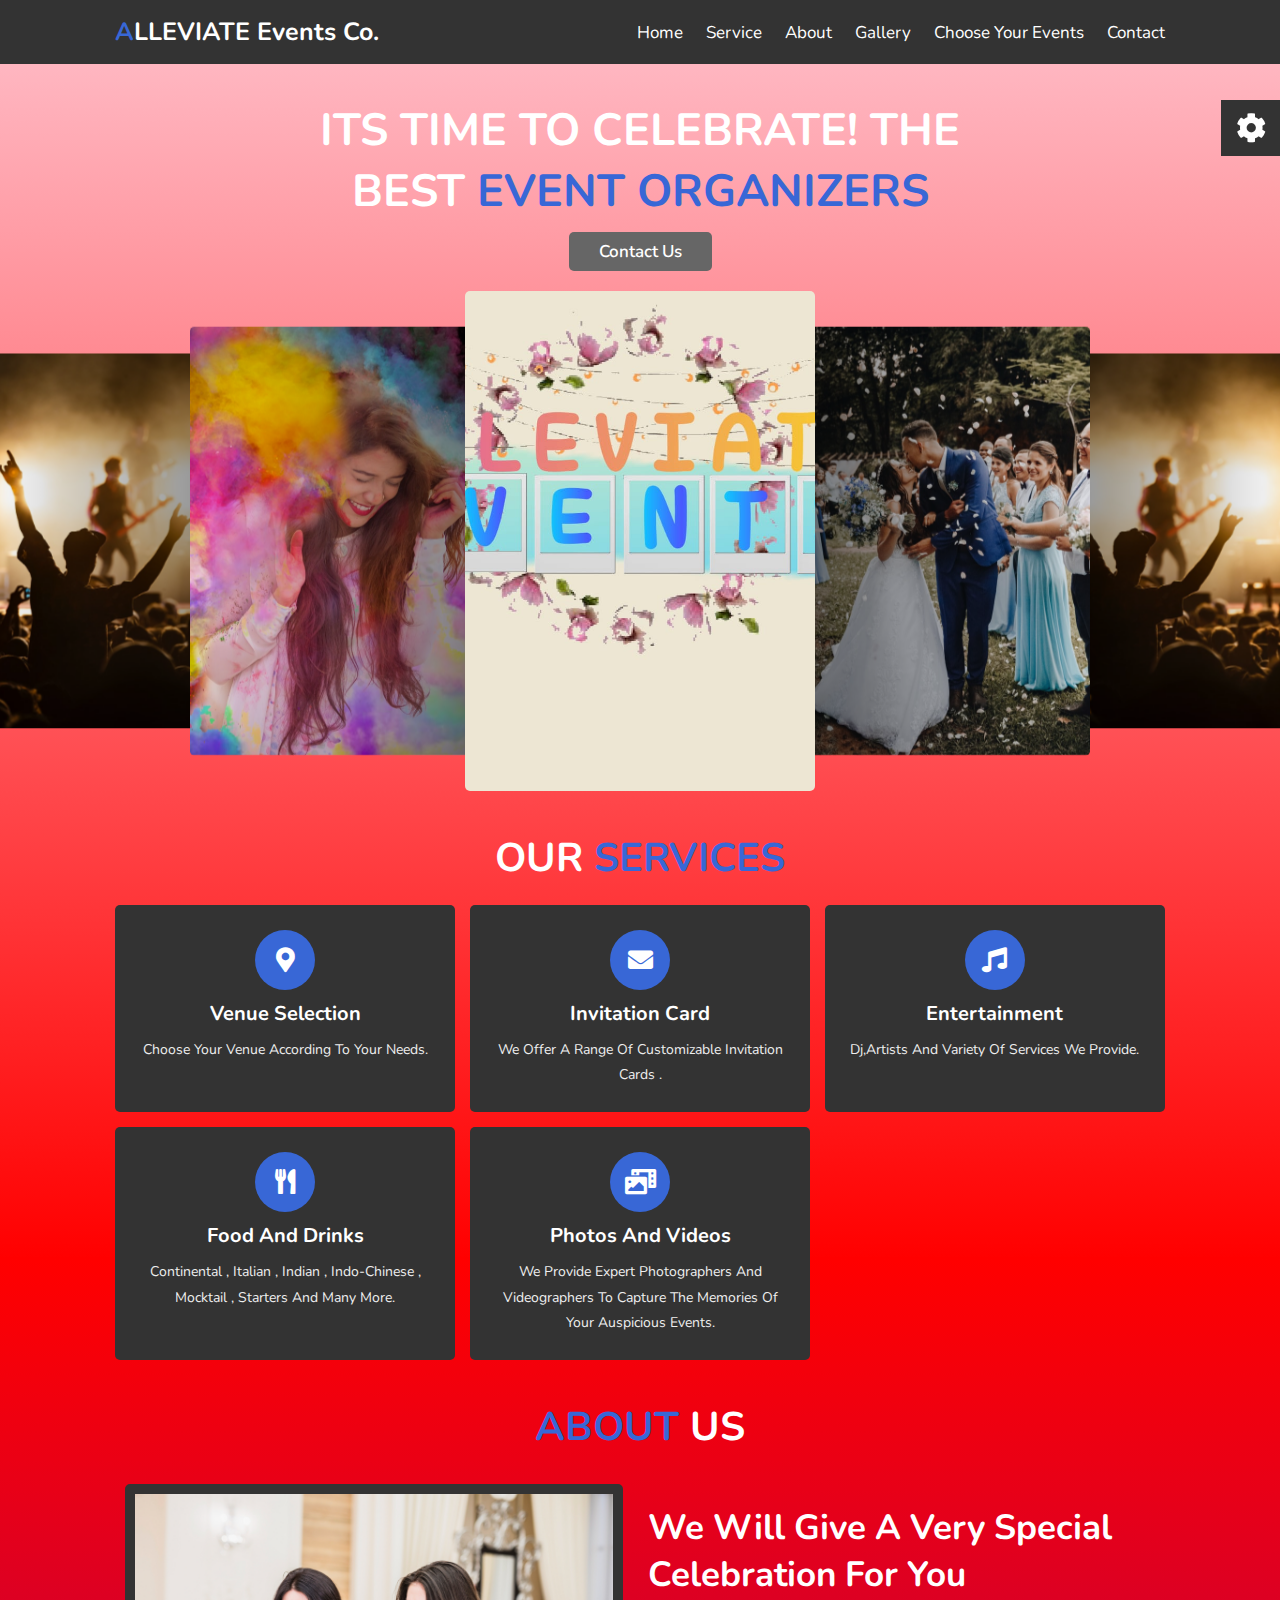
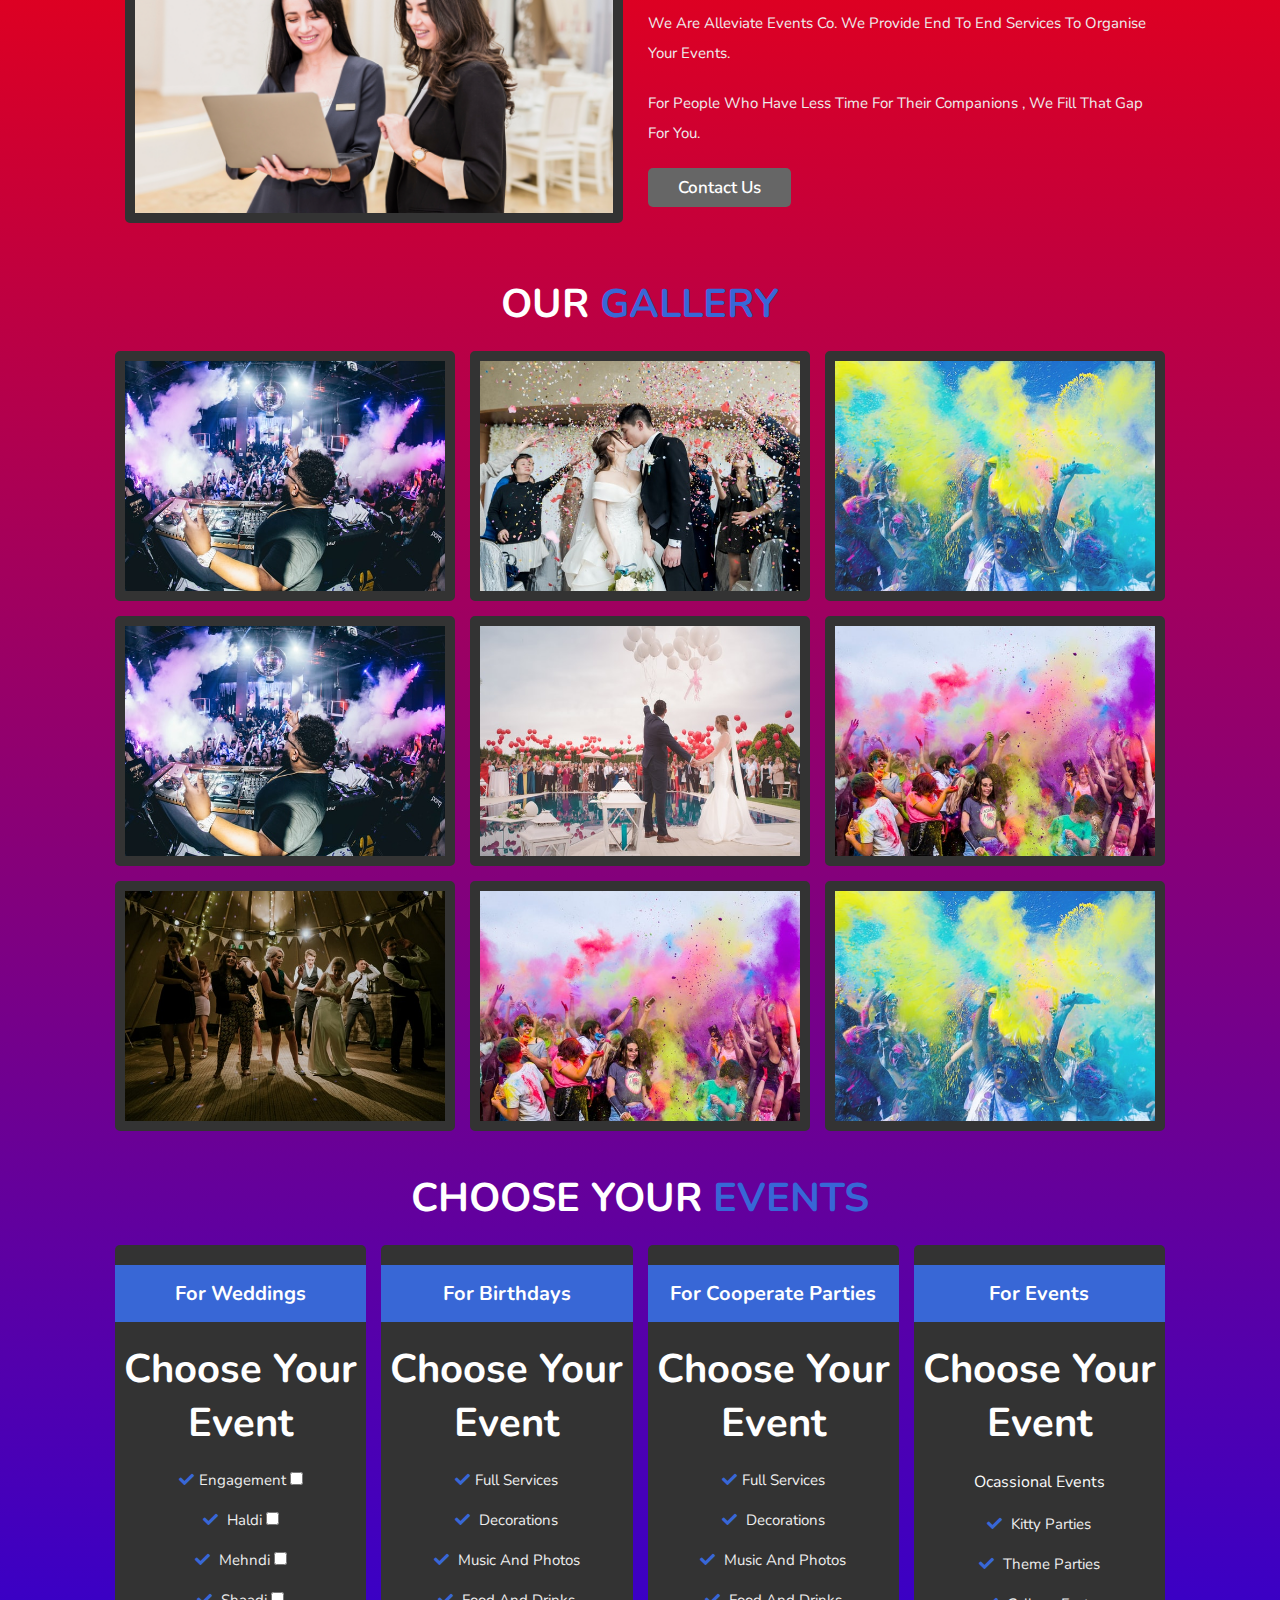
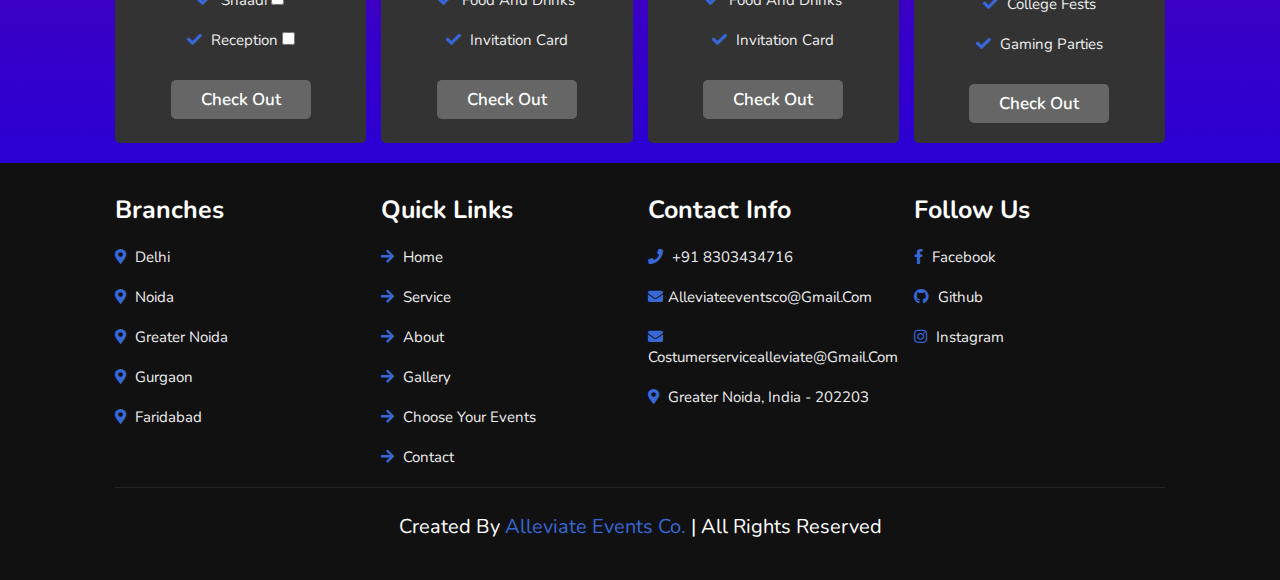
<file: Alleviate Events.co/index.html>
<!DOCTYPE html>
<html lang="en">
<head>
    <meta charset="UTF-8">
    <meta http-equiv="X-UA-Compatible" content="IE=edge">
    <meta name="viewport" content="width=device-width, initial-scale=1.0">
    <title>Alleviate event co.</title>

    <link rel="stylesheet" href="https://unpkg.com/swiper/swiper-bundle.min.css" />

    <!-- font awesome cdn link  -->
    <link rel="stylesheet" href="https://cdnjs.cloudflare.com/ajax/libs/font-awesome/5.15.4/css/all.min.css">

    <!-- custom css file link  -->
    <link rel="stylesheet" href="css/style.css">

</head>
<body>
    
<!-- header section starts  -->

<header class="header">

    <a href="images/logo.jpg" class="logo"><span>A</span>LLEVIATE events co.</a>

    <nav class="navbar">
        <a href="#home">home</a>
        <a href="#service">service</a>
        <a href="#about">about</a>
        <a href="#gallery">gallery</a>
        <a href="#price">choose your events</a>
        <a href="contact.html">contact</a>
    </nav>

    <div id="menu-bars" class="fas fa-bars"></div>

</header>

<!-- header section ends -->

<!-- home section starts  -->

<section class="home" id="home">

    <div class="content">
        <h3>its time to celebrate! the best <span> event organizers </span></h3>
        <a href="contact.html" class="btn">contact us</a>
    </div>

    <div class="swiper-container home-slider">
        <div class="swiper-wrapper">
            <div class="swiper-slide"><img src="images/slide-1.jpg" alt=""></div>
            <div class="swiper-slide"><img src="images/slide-2.jpg" alt=""></div>
            <div class="swiper-slide"><img src="images/slide-3.jpg" alt=""></div>
            <div class="swiper-slide"><img src="images/slide-4.jpg" alt=""></div>
            <div class="swiper-slide"><img src="images/slide-5.jpg" alt=""></div>
            <div class="swiper-slide"><img src="images/slide-6.jpg" alt=""></div>
        </div>
    </div>

</section>

<!-- home section ends -->

<!-- service section starts  -->

<section class="service" id="service">

    <h1 class="heading"> our <span>services</span> </h1>

    <div class="box-container">

        <div class="box">
            <i class="fas fa-map-marker-alt"></i>
            <h3>venue selection</h3>
            <p>choose your venue according to your needs.</p>
        </div>

        <div class="box">
            <i class="fas fa-envelope"></i>
            <h3>invitation card</h3>
            <p>we offer a range of customizable invitation cards .</p>
        </div>

        <div class="box">
            <i class="fas fa-music"></i>
            <h3>entertainment</h3>
            <p>dj,artists and variety of services we provide.</p>
        </div>

        <div class="box">
            <i class="fas fa-utensils"></i>
            <h3>food and drinks</h3>
            <p>continental , italian , indian , indo-chinese , mocktail , starters and many more.</p>
        </div>

        <div class="box">
            <i class="fas fa-photo-video"></i>
            <h3>photos and videos</h3>
            <p>we provide expert photographers and videographers to capture the memories of your auspicious events.</p>
        </div>


    </div>

</section>

<!-- service section ends -->

<!-- about section starts  -->

<section class="about" id="about">

<h1 class="heading"><span>about</span> us </h1>

<div class="row">

    <div class="image">
        <img src="images/about-img.jpg" alt="">
    </div>

    <div class="content">
        <h3>we will give a very special celebration for you</h3>
        <p>we are alleviate events co. we provide end to end services to organise your events.</p>
        <p>for people who have less time for their companions , we fill that gap for you.</p>
        <a href="contact.html" class="btn">contact us</a>
    </div>

</div>

</section>

<!-- about section ends -->

<!-- gallery section starts  -->

<section class="gallery" id="gallery">

    <h1 class="heading">our <span>gallery</span></h1>

    <div class="box-container">

        <div class="box">
            <img src="images/g-1.jpg" alt="">
            <h3 class="title">photos and events</h3>
            <div class="icons">
                <a href="#" class="fas fa-heart"></a>
                <a href="#" class="fas fa-share"></a>
                <a href="images\g-1.jpg" class="fas fa-eye"></a>
            </div>
        </div>

        <div class="box">
            <img src="images/g-2.jpg" alt="">
            <h3 class="title">photos and events</h3>
            <div class="icons">
                <a href="#" class="fas fa-heart"></a>
                <a href="#" class="fas fa-share"></a>
                <a href="images/g-2.jpg" class="fas fa-eye"></a>
            </div>
        </div>

        <div class="box">
            <img src="images/g-3.jpg" alt="">
            <h3 class="title">photos and events</h3>
            <div class="icons">
                <a href="#" class="fas fa-heart"></a>
                <a href="#" class="fas fa-share"></a>
                <a href="images/g-3.jpg" class="fas fa-eye"></a>
            </div>
        </div>

        <div class="box">
            <img src="images/g-4.jpg" alt="">
            <h3 class="title">photos and events</h3>
            <div class="icons">
                <a href="#" class="fas fa-heart"></a>
                <a href="#" class="fas fa-share"></a>
                <a href="images/g-4.jpg" class="fas fa-eye"></a>
            </div>
        </div>

        <div class="box">
            <img src="images/g-5.jpg" alt="">
            <h3 class="title">photos and events</h3>
            <div class="icons">
                <a href="#" class="fas fa-heart"></a>
                <a href="#" class="fas fa-share"></a>
                <a href="images/g-5.jpg" class="fas fa-eye"></a>
            </div>
        </div>

        <div class="box">
            <img src="images/g-6.jpg" alt="">
            <h3 class="title">photos and events</h3>
            <div class="icons">
                <a href="#" class="fas fa-heart"></a>
                <a href="#" class="fas fa-share"></a>
                <a href="images/g-6.jpg" class="fas fa-eye"></a>
            </div>
        </div>

        <div class="box">
            <img src="images/g-7.jpg" alt="">
            <h3 class="title">photos and events</h3>
            <div class="icons">
                <a href="#" class="fas fa-heart"></a>
                <a href="#" class="fas fa-share"></a>
                <a href="images\g-7.jpg" class="fas fa-eye"></a>
            </div>
        </div>

        <div class="box">
            <img src="images/g-8.jpg" alt="">
            <h3 class="title">photos and events</h3>
            <div class="icons">
                <a href="#" class="fas fa-heart"></a>
                <a href="#" class="fas fa-share"></a>
                <a href="images\g-8.jpg" class="fas fa-eye"></a>
            </div>
        </div>

        <div class="box">
            <img src="images/g-9.jpg" alt="">
            <h3 class="title">photos and events</h3>
            <div class="icons">
                <a href="#" class="fas fa-heart"></a>
                <a href="#" class="fas fa-share"></a>
                <a href="images\g-9.jpg" class="fas fa-eye"></a>
            </div>
        </div>

    </div>

</section>

<!-- gallery section ends -->

<!-- price section starts  -->

<section class="price" id="price">

    <h1 class="heading"> choose your <span>events</span> </h1>

    <div class="box-container">

        <div class="box">
            <h3 class="title">for weddings</h3>
            <h3 class="amount">choose your event</h3>
            <ul>
                <li><i class="fas fa-check"></i>engagement <input type="checkbox"> </li>
                <li><i class="fas fa-check"></i> haldi <input type="checkbox"> </li>
                <li><i class="fas fa-check"></i> mehndi <input type="checkbox"> </li>
                <li><i class="fas fa-check"></i> shaadi <input type="checkbox"> </li>
                <li><i class="fas fa-check"></i> reception <input type="checkbox"> </li>
            </ul>
            <a href="contact.html" class="btn">check out</a>
        </div>

        <div class="box">
            <h3 class="title">for birthdays</h3>
            <h3 class="amount">choose your event</h3>
            <ul>
                <li><i class="fas fa-check"></i>full services</li>
                <li> <i class="fas fa-check"></i> decorations </li>
                <li> <i class="fas fa-check"></i> music and photos </li>
                <li> <i class="fas fa-check"></i> food and drinks </li>
                <li> <i class="fas fa-check"></i> invitation card </li>
            </ul>
            <a href="contact.html" class="btn">check out</a>
        </div>

        <div class="box">
            <h3 class="title">for cooperate parties</h3>
            <h3 class="amount">choose your event</h3>
            <ul>
                <li><i class="fas fa-check"></i>full services</li>
                <li> <i class="fas fa-check"></i> decorations </li>
                <li> <i class="fas fa-check"></i> music and photos </li>
                <li> <i class="fas fa-check"></i> food and drinks </li>
                <li> <i class="fas fa-check"></i> invitation card </li>
            </ul>
            <a href="contact.html" class="btn">check out</a>
        </div>

        <div class="box">
            <h3 class="title">for events</h3>
            <h3 class="amount">choose your event</h3>
            <ul>
                <li><div class="dropdown">
                    <button class="dropbtn">ocassional events</button>
                    <div class="dropdown-content">
                    <a href="#">Diwali<input type="checkbox"></a>
                    <a href="#">Holi<input type="checkbox"></a>
                    <a href="#">Mahashivratri<input type="checkbox"></a>
                    <a href="#">janmmasthmi<input type="checkbox"></a>
                    <a href="#">Eid<input type="checkbox"></a>
                    <a href="#">Christmas<input type="checkbox"></a>
                    <a href="#">New Year<input type="checkbox"></a>
                    </div>
                </div></li>
                <style>
                    /* Style The Dropdown Button */
                    .dropbtn {
                      
                      background-color: #333;
                      color: #f9f9f9;
                      padding: 1px;
                      font-size: 16px;
                      border: none;
                      cursor: pointer;
                    }
                    
                    /* The container <div> - needed to position the dropdown content */
                    .dropdown {
                      position: relative;
                      display: inline-block;
                    }
                    
                    /* Dropdown Content (Hidden by Default) */
                    .dropdown-content {
                      display: none;
                      position: absolute;
                      background-color: #f9f9f9;
                      min-width: 160px;
                      box-shadow: 0px 8px 16px 0px rgba(0,0,0,0.2);
                      z-index: 1;
                    }
                    
                    /* Links inside the dropdown */
                    .dropdown-content a {
                      color: black;
                      padding: 12px 16px;
                      text-decoration: none;
                      display: block;
                    }
                    
                    /* Change color of dropdown links on hover */
                    .dropdown-content a:hover {background-color: #f1f1f1}
                    
                    /* Show the dropdown menu on hover */
                    .dropdown:hover .dropdown-content {
                      display: block;
                    }
                    
                    /* Change the background color of the dropdown button when the dropdown content is shown */
                    .dropdown:hover .dropbtn {
                      background-color: #3e8e41;
                    }
                    </style>
                <li> <i class="fas fa-check"></i> kitty parties </li>
                <li> <i class="fas fa-check"></i> theme parties  </li>
                <li> <i class="fas fa-check"></i> college fests </li>
                <li> <i class="fas fa-check"></i> gaming parties </li>
            </ul>
            <a href="contact.html" class="btn">check out</a>
        </div>

    </div>


</section>

<!-- price section ends -->



<!-- footer section starts  -->

<section class="footer">

    <div class="box-container">

        <div class="box">
            <h3>branches</h3>
            <a href="#"> <i class="fas fa-map-marker-alt"></i> Delhi </a>
            <a href="#"> <i class="fas fa-map-marker-alt"></i> Noida </a>
            <a href="#"> <i class="fas fa-map-marker-alt"></i> Greater Noida </a>
            <a href="#"> <i class="fas fa-map-marker-alt"></i> gurgaon</a>
            <a href="#"> <i class="fas fa-map-marker-alt"></i> faridabad </a>
        </div>

        <div class="box">
            <h3>quick links</h3>
            <a href="#home"> <i class="fas fa-arrow-right"></i> home </a>
            <a href="#service"> <i class="fas fa-arrow-right"></i> service </a>
            <a href="#about"> <i class="fas fa-arrow-right"></i> about </a>
            <a href="#gallery"> <i class="fas fa-arrow-right"></i> gallery </a>
            <a href="#price"> <i class="fas fa-arrow-right"></i> choose your events </a>
            <a href="contact.html"> <i class="fas fa-arrow-right"></i> contact </a>
        </div>

        <div class="box">
            <h3>contact info</h3>
            <a href="#"> <i class="fas fa-phone"></i> +91 8303434716 </a>
            <a href="https://mail.google.com/mail/u/0/#inbox?compose=VpCqJbQNFxbmcZhMFMwkLqXpNXpFZtvMCGlGMfvPrGpzDFfQsPvZJnGJkFwphwGnSdggwtQ"> <i class="fas fa-envelope"></i>alleviateeventsco@gmail.com </a>
            <a href="https://mail.google.com/mail/u/0/#inbox?compose=VpCqJbQNFxbmcZhMFMwkLqXpNXpFZtvMCGlGMfvPrGpzDFfQsPvZJnGJkFwphwGnSdggwtQ"> <i class="fas fa-envelope"></i>costumerservicealleviate@gmail.com</a>
            <a href="#"> <i class="fas fa-map-marker-alt"></i> Greater noida, india - 202203 </a>
        </div>

        <div class="box">
            <h3>follow us</h3>
            <a href="#"> <i class="fab fa-facebook-f"></i> facebook </a>
            <a href="https://github.com/himanchal08"> <i class="fab fa-github"></i> github </a>
            <a href="https://www.instagram.com/khattrihimanchal/"> <i class="fab fa-instagram"></i> instagram </a>
            
        </div>

    </div>

    <div class="credit"> created by <span>Alleviate events co.</span> | all rights reserved </div>

</section>

<!-- footer section ends -->

<!-- theme toggler  -->

<div class="theme-toggler">

    <div class="toggle-btn">
        <i class="fas fa-cog"></i>
    </div>

    <h3>choose color</h3>

    <div class="buttons">
        <div class="theme-btn" style="background: #3867d6;"></div>
        <div class="theme-btn" style="background: #f7b731;"></div>
        <div class="theme-btn" style="background: #ff0033;"></div>
        <div class="theme-btn" style="background: #20bf6b;"></div>
        <div class="theme-btn" style="background: #fa8231;"></div>
        <div class="theme-btn" style="background: #FC427B;"></div>
    </div>

</div>





















<script src="https://unpkg.com/swiper/swiper-bundle.min.js"></script>

<!-- custom js file link  -->
<script src="js/script.js"></script>

</body>
</html>
</file>
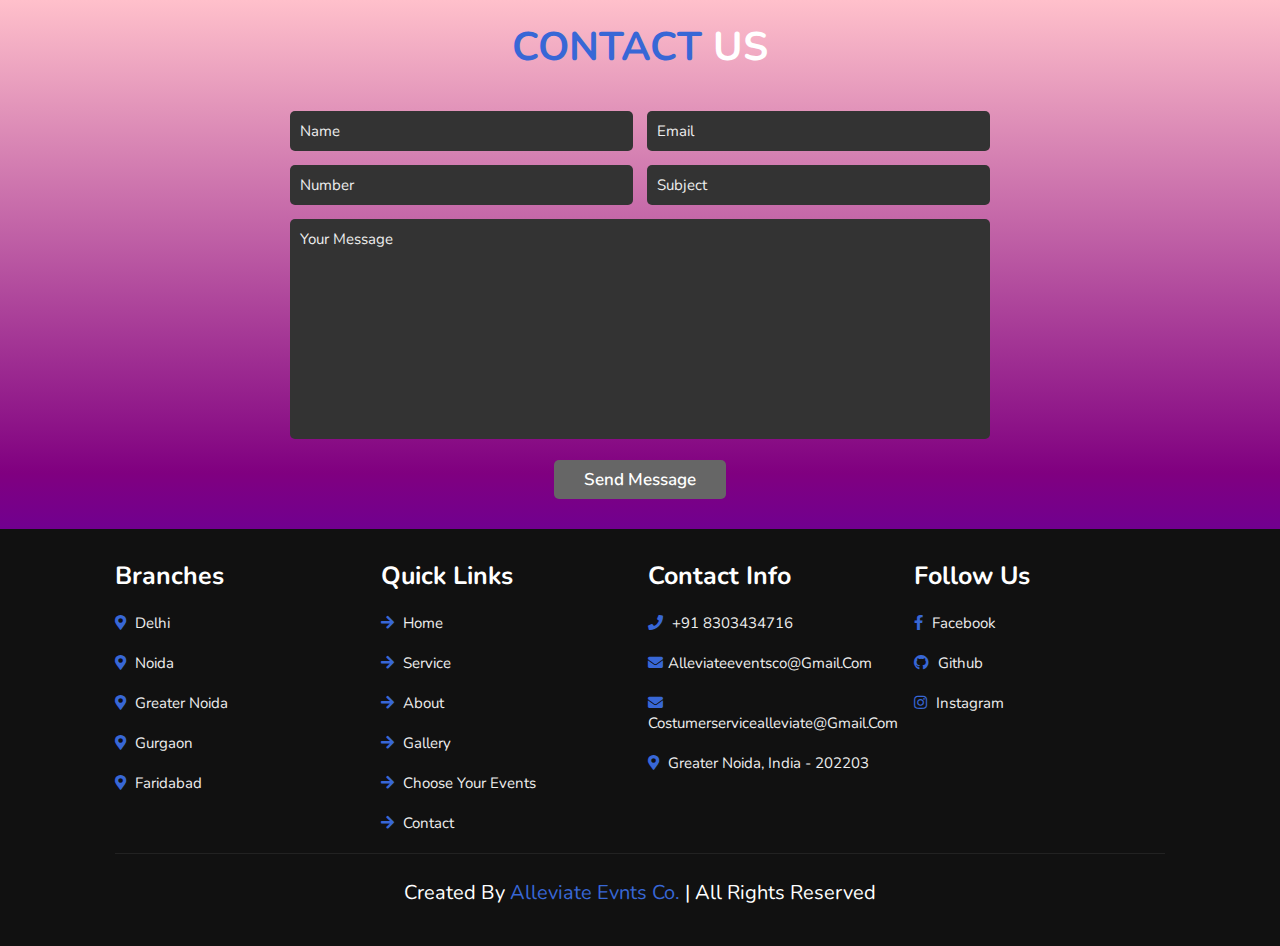
<file: Alleviate Events.co/contact.html>
<!DOCTYPE html>
<html lang="en">
<head>
    <meta charset="UTF-8">
    <meta http-equiv="X-UA-Compatible" content="IE=edge">
    <meta name="viewport" content="width=device-width, initial-scale=1.0">
    <title>Alleviate event co.</title>

    <link rel="stylesheet" href="https://unpkg.com/swiper/swiper-bundle.min.css" />

    <!-- font awesome cdn link  -->
    <link rel="stylesheet" href="https://cdnjs.cloudflare.com/ajax/libs/font-awesome/5.15.4/css/all.min.css">

    <!-- custom css file link  -->
    <link rel="stylesheet" href="css/style1.css">

</head>
<body>

<!-- contact section starts  -->

<section class="contact" id="contact">

    <h1 class="heading"> <span>contact</span> us </h1>

    <form action="thank.html">
        <div class="inputBox">
            <input type="text" placeholder="name">
            <input type="email" placeholder="email">
        </div>
        <div class="inputBox">
            <input type="number" placeholder="number">
            <input type="text" placeholder="subject">
        </div>
        <textarea name="" placeholder="your message" id="" cols="30" rows="10"></textarea>
        <input type="submit" value="send message" class="btn" >
    </form>

</section>

<!-- contact section ends -->
<!-- footer section starts  -->

<section class="footer">

    <div class="box-container">

        <div class="box">
            <h3>branches</h3>
            <a href="#"> <i class="fas fa-map-marker-alt"></i> Delhi </a>
            <a href="#"> <i class="fas fa-map-marker-alt"></i> Noida </a>
            <a href="#"> <i class="fas fa-map-marker-alt"></i> Greater Noida </a>
            <a href="#"> <i class="fas fa-map-marker-alt"></i> gurgaon</a>
            <a href="#"> <i class="fas fa-map-marker-alt"></i> faridabad </a>
        </div>

        <div class="box">
            <h3>quick links</h3>
            <a href="#home"> <i class="fas fa-arrow-right"></i> home </a>
            <a href="#service"> <i class="fas fa-arrow-right"></i> service </a>
            <a href="#about"> <i class="fas fa-arrow-right"></i> about </a>
            <a href="#gallery"> <i class="fas fa-arrow-right"></i> gallery </a>
            <a href="#price"> <i class="fas fa-arrow-right"></i> choose your events </a>
            <a href="contact.html"> <i class="fas fa-arrow-right"></i> contact </a>
        </div>

        <div class="box">
            <h3>contact info</h3>
            <a href="#"> <i class="fas fa-phone"></i> +91 8303434716 </a>
            <a href="https://mail.google.com/mail/u/0/#inbox?compose=VpCqJbQNFxbmcZhMFMwkLqXpNXpFZtvMCGlGMfvPrGpzDFfQsPvZJnGJkFwphwGnSdggwtQ"> <i class="fas fa-envelope"></i>alleviateeventsco@gmail.com </a>
            <a href="https://mail.google.com/mail/u/0/#inbox?compose=VpCqJbQNFxbmcZhMFMwkLqXpNXpFZtvMCGlGMfvPrGpzDFfQsPvZJnGJkFwphwGnSdggwtQ"> <i class="fas fa-envelope"></i>costumerservicealleviate@gmail.com</a>
            <a href="#"> <i class="fas fa-map-marker-alt"></i> Greater noida, india - 202203 </a>
        </div>

        <div class="box">
            <h3>follow us</h3>
            <a href="#"> <i class="fab fa-facebook-f"></i> facebook </a>
            <a href="https://github.com/himanchal08"> <i class="fab fa-github"></i> github </a>
            <a href="https://www.instagram.com/khattrihimanchal/"> <i class="fab fa-instagram"></i> instagram </a>
            
        </div>

    </div>

    <div class="credit"> created by <span>Alleviate evnts co.</span> | all rights reserved </div>

</section>
</body>
</html>
</file>
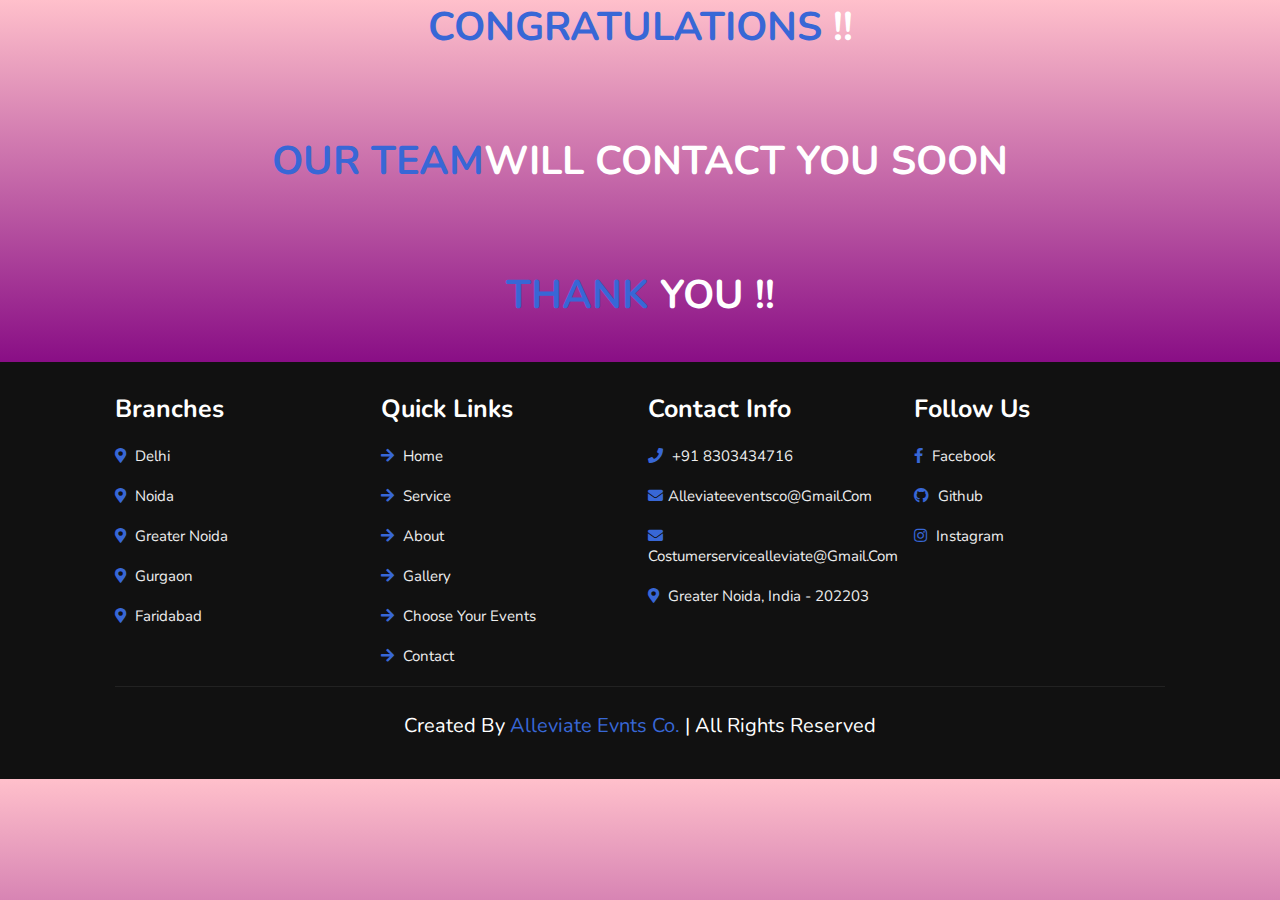
<file: Alleviate Events.co/thank.html>
<!DOCTYPE html>
<html lang="en">
<head>
    <meta charset="UTF-8">
    <meta http-equiv="X-UA-Compatible" content="IE=edge">
    <meta name="viewport" content="width=device-width, initial-scale=1.0">
    <title>Alleviate event co.</title>

    <link rel="stylesheet" href="https://unpkg.com/swiper/swiper-bundle.min.css" />

    <!-- font awesome cdn link  -->
    <link rel="stylesheet" href="https://cdnjs.cloudflare.com/ajax/libs/font-awesome/5.15.4/css/all.min.css">

    <!-- custom css file link  -->
    <link rel="stylesheet" href="css/style1.css">

</head>
<body>
    <h1 class="heading"> <span>congratulations</span>  !! </h1>
    <h1 class="heading"> <span></span>  </h1>
    <h1 class="heading"> <span></span>  </h1>
    <h1 class="heading"> <span></span>  </h1>
    <h1 class="heading"> <span>our team</span>will contact you soon</h1>
    <h1 class="heading"> <span></span>  </h1>
    <h1 class="heading"> <span></span>  </h1>
    <h1 class="heading"> <span></span>  </h1>
    <h1 class="heading"> <span>thank</span> you !! </h1>
    <h1 class="heading"> <span></span>  </h1>


    

    
<section class="footer">

    <div class="box-container">

        <div class="box">
            <h3>branches</h3>
            <a href="#"> <i class="fas fa-map-marker-alt"></i> Delhi </a>
            <a href="#"> <i class="fas fa-map-marker-alt"></i> Noida </a>
            <a href="#"> <i class="fas fa-map-marker-alt"></i> Greater Noida </a>
            <a href="#"> <i class="fas fa-map-marker-alt"></i> gurgaon</a>
            <a href="#"> <i class="fas fa-map-marker-alt"></i> faridabad </a>
        </div>

        <div class="box">
            <h3>quick links</h3>
            <a href="#home"> <i class="fas fa-arrow-right"></i> home </a>
            <a href="#service"> <i class="fas fa-arrow-right"></i> service </a>
            <a href="#about"> <i class="fas fa-arrow-right"></i> about </a>
            <a href="#gallery"> <i class="fas fa-arrow-right"></i> gallery </a>
            <a href="#price"> <i class="fas fa-arrow-right"></i> choose your events </a>
            <a href="contact.html"> <i class="fas fa-arrow-right"></i> contact </a>
        </div>

        <div class="box">
            <h3>contact info</h3>
            <a href="#"> <i class="fas fa-phone"></i> +91 8303434716 </a>
            <a href="https://mail.google.com/mail/u/0/#inbox?compose=VpCqJbQNFxbmcZhMFMwkLqXpNXpFZtvMCGlGMfvPrGpzDFfQsPvZJnGJkFwphwGnSdggwtQ"> <i class="fas fa-envelope"></i>alleviateeventsco@gmail.com </a>
            <a href="https://mail.google.com/mail/u/0/#inbox?compose=VpCqJbQNFxbmcZhMFMwkLqXpNXpFZtvMCGlGMfvPrGpzDFfQsPvZJnGJkFwphwGnSdggwtQ"> <i class="fas fa-envelope"></i>costumerservicealleviate@gmail.com</a>
            <a href="#"> <i class="fas fa-map-marker-alt"></i> Greater noida, india - 202203 </a>
        </div>

        <div class="box">
            <h3>follow us</h3>
            <a href="#"> <i class="fab fa-facebook-f"></i> facebook </a>
            <a href="https://github.com/himanchal08"> <i class="fab fa-github"></i> github </a>
            <a href="https://www.instagram.com/khattrihimanchal/"> <i class="fab fa-instagram"></i> instagram </a>
            
        </div>

    </div>

    <div class="credit"> created by <span>Alleviate evnts co.</span> | all rights reserved </div>

</section>


</body>
</html>
</file>
<file: Alleviate Events.co/css/style.css>
@import url('https://fonts.googleapis.com/css2?family=Nunito:wght@200;600;700&display=swap');

:root{
    --main-color:#3867d6;
}

*{
    font-family: 'Nunito', sans-serif;
    margin:0; padding:0;
    box-sizing: border-box;
    outline: none; border:none;
    text-decoration: none;
    text-transform: capitalize;
    transition: .2s linear;
}

html{
    font-size: 62.5%;
    overflow-x: hidden;
    scroll-padding-top: 7rem;
    scroll-behavior: smooth;
}

html::-webkit-scrollbar{
    width:1rem;
}

html::-webkit-scrollbar-track{
    background:linear-gradient(white);
}

html::-webkit-scrollbar-thumb{
    background: var(--main-color);
    border-radius: 5rem;
}

body{
    background:linear-gradient(pink,red ,purple ,blue );;
}

section{
    padding:2rem 9%;
}

.heading{
    text-align: center;
    padding-bottom: 2rem;
    color:#fff;
    text-transform: uppercase;
    font-size: 4rem;
}

.heading span{
    color:var(--main-color);
    text-transform: uppercase;
}

.btn{
    margin-top: 1rem;
    display: inline-block;
    padding:.8rem 3rem;
    font-size: 1.7rem;
    border-radius: .5rem;
    background: #666;
    color:#fff;
    cursor: pointer;
    font-weight: 600;
}

.btn:hover{
    background:var(--main-color);
}


.header{
    position: fixed;
    top:0; left: 0; right: 0;
    z-index: 10000;
    background: #333;
    display: flex;
    align-items: center;
    justify-content: space-between;
    padding:1.5rem 9%;
}

.header .logo{
    font-weight: bolder;
    color:#fff;
    font-size: 2.5rem;
}

.header .logo span{
    color:var(--main-color);
}

.header .navbar a{
    font-size: 1.7rem;
    color:#fff;
    margin-left: 2rem;
}

.header .navbar a:hover{
    color:var(--main-color);
}

#menu-bars{
    font-size: 3rem;
    color:#fff;
    cursor: pointer;
    display: none;
}

.home .content{
    text-align: center;
    padding-top: 6rem;
    margin:2rem auto;
    max-width: 70rem;
}

.home .content h3{
    color:#fff;
    font-size: 4.5rem;
    text-transform: uppercase;
}

.home .content h3 span{
    color:var(--main-color);
    text-transform: uppercase;
}

.home .home-slider .swiper-slide{
    overflow: hidden;
    border-radius: .5rem;
    height: 50rem;
    width:35rem;
}

.home .home-slider .swiper-slide img{
    height:100%;
    width:100%;
    object-fit: cover;
}

.service .box-container{
    display: grid;
    grid-template-columns: repeat(auto-fit, minmax(27rem, 1fr));
    gap:1.5rem;
}

.service .box-container .box{
    border-radius: .5rem;
    background:#333;
    text-align: center;
    padding:2.5rem;
}

.service .box-container .box i{
    height: 6rem;
    width: 6rem;
    line-height: 6rem;
    border-radius: 50%;
    font-size: 2.5rem;
    background:var(--main-color);
    color:#fff;
}

.service .box-container .box h3{
    font-size: 2rem;
    color:#fff;
    padding:1rem 0;
}

.service .box-container .box p{
    font-size: 1.4rem;
    color:#eee;
    line-height: 1.8;
}

.about .row{
    display: flex;
    align-items: center;
    flex-wrap: wrap;
    gap:1.5rem;
}

.about .row .image{
    flex:1 1 45rem;
    padding:1rem;
}

.about .row .image img{ 
    width: 100%;
    border-radius: .5rem;
    border:1rem solid #333;
}

.about .row .content{
    flex:1 1 45rem;
}

.about .row .content h3{
    font-size: 3.5rem;
    color:#fff;
}

.about .row .content p{
    font-size: 1.5rem;
    color:#eee;
    padding:1rem 0;
    line-height: 2;
}

.gallery .box-container{
    display: grid;
    grid-template-columns: repeat(auto-fit, minmax(27rem, 1fr));
    gap:1.5rem;
}

.gallery .box-container .box{
    position: relative;
    border:1rem solid #333;
    border-radius: .5rem;
    height: 25rem;
    cursor: pointer;
    overflow: hidden;
}

.gallery .box-container .box img{
    height: 100%;
    width: 100%;
    object-fit: cover;
}

.gallery .box-container .box:hover img{
    transform: scale(1.1);
    filter: grayscale();
}

.gallery .box-container .box .title{
    position: absolute;
    top:-10rem; left:0; right: 0;
    background:#333;
    color:#fff;
    text-align: center;
    padding-bottom: 1rem;
    font-size: 2rem;
}

.gallery .box-container .box:hover .title{
    top:0;
}

.gallery .box-container .box .icons{
    position: absolute;
    bottom:-10rem; left:0; right: 0;
    background:#333;
    padding-top: 1rem;
    text-align: center;
}

.gallery .box-container .box:hover .icons{
    bottom: 0;
}

.gallery .box-container .box .icons a{
    font-size: 2rem;
    margin:.5rem 1rem;
    color:#fff;
}

.gallery .box-container .box .icons a:hover{
    color:var(--main-color);
}

.price .box-container{
    display: grid;
    grid-template-columns: repeat(auto-fit, minmax(25rem, 1fr));
    gap:1.5rem;
}

.price .box-container .box{
    padding:2rem 0;
    background:#333;
    border-radius: .5rem;
    text-align: center;
}

.price .box-container .box:hover{
    transform: scale(1.03);
}

.price .box-container .box:hover{
    box-shadow : 15px 15px 15px
    #1089fa ;
}
.price .box-container .box .title{
    background:var(--main-color);
    color:#fff;
    padding:1.5rem 0;
    font-size: 2rem;
}

.price .box-container .box .amount{
    color:#fff;
    padding-top: 2rem;
    font-size: 4rem;
}

.price .box-container .box ul{
    list-style-type: none;
    padding:1rem 0;
}

.price .box-container .box ul li{
    font-size: 1.5rem;
    color:#eee;
    padding:1rem 0;
}

.price .box-container .box ul li i{
    color:var(--main-color);
    padding-right: .5rem;
}

.contact form{
    max-width: 70rem;
    margin:1rem auto;
    text-align: center;
}

.contact form .inputBox{
    display: flex;
    justify-content: space-between;
    flex-wrap: wrap;
}

.contact form .inputBox input,
.contact form textarea{
    width: 100%;
    background:#333;
    border-radius: .5rem;
    padding:1rem;
    margin:.7rem 0;
    font-size: 1.5rem;
    color:#fff;
    text-transform: none;
}

.contact form .inputBox input::placeholder,
.contact form textarea::placeholder{
    color:#eee;
    text-transform: capitalize;
}

.contact form .inputBox input:focus,
.contact form textarea:focus{
    background:#444;
}

.contact form .inputBox input{
    width: 49%;
}

.contact form textarea{
    resize: none;
}

.footer{
    background:#111;
}

.footer .box-container{
    display: grid;
    grid-template-columns: repeat(auto-fit, minmax(25rem, 1fr));
    gap:1.5rem;
}

.footer .box-container .box h3{
    font-size: 2.5rem;
    padding:1rem 0;
    color:#fff;
}

.footer .box-container .box a{
    display: block;
    font-size: 1.5rem;
    padding:1rem 0;
    color:#eee;
}

.footer .box-container .box a i{
    padding-right: .5rem;
    color:var(--main-color);
}

.footer .box-container .box a:hover i{
    padding-right: 1.5rem;
    color:#fff;
}

.footer .credit{
    text-align: center;
    border-top: .1rem solid #222;
    color:#fff;
    padding:2rem;
    padding-top: 2.5rem;
    margin-top: 1rem;
    font-size: 2rem;
}

.footer .credit span{
    color:var(--main-color);
}

.theme-toggler{
    position: fixed;
    top:10rem; right:-20rem;
    background: #333;
    z-index: 1000;
    width: 20rem;
    text-align: center;
}

.theme-toggler.active{
    right:0;
}

.theme-toggler h3{
    color:#fff;
    padding:1rem 0;
    font-size: 2rem;
}

.theme-toggler .buttons{
    display: flex;
    justify-content:center;
    flex-wrap: wrap;
    gap:1rem;
    padding:1rem;
}

.theme-toggler .buttons .theme-btn{
    height: 5rem;
    width: 5rem;
    border-radius: 50%;
    cursor: pointer;
}

.theme-toggler .toggle-btn{
    position: absolute;
    top:0; left:-5.9rem;
    padding:1.3rem 1.5rem;
    background:#333;
    cursor: pointer;
}

.theme-toggler .toggle-btn i{
    color:#fff;
    font-size: 3rem;
    animation: spin 4s linear infinite;
}

@keyframes spin {
    0%{
        transform: rotate(360deg);
    }
}










/* media queries  */

@media (max-width:991px){

    html{
        font-size: 55%;
    }

    .header{
        padding:1.5rem 2rem;
    }

    section{
        padding:2rem;
    }

}

@media (max-width:768px){

    #menu-bars{
        display: initial;
    }

    .header .navbar{
        position: absolute;
        top:100%; left:0; right:0;
        border-top: .1rem solid #222;
        background: #333;
        clip-path: polygon(0 0, 100% 0, 100% 0, 0 0);
    }

    .header .navbar.active{
        clip-path: polygon(0 0, 100% 0, 100% 100%, 0% 100%);
    }

    .fa-times{
        transform: rotate(180deg);
    }

    .header .navbar a{
        display: flex;
        background:#222;
        border-radius: .5rem;
        padding:1.3rem;
        margin:1.3rem;
        font-size: 2rem;
    }

    .home .content h3{
        font-size: 4rem;
    }

}

@media (max-width:450px){

    html{
        font-size: 50%;
    }

    .home .home-slider .swiper-slide{
        width: 27rem;
    }

    .contact form .inputBox input{
        width: 100%;
    }

}

.checkbox {
    display: block;
    position: relative;
    padding-left: 50px;
    margin-bottom: 50px;
    cursor: pointer;
    font-size: 50px;
    -webkit-user-select: none;
    -moz-user-select: none;
    -ms-user-select: none;
    user-select: none;
  }


  .checkbox input {
    position: absolute;
    opacity: 0;
    cursor: pointer;
    height: 50px;
    width: 50px;
  }
  
  /* Create a custom checkbox */
  .checkmark {
    position: absolute;
    top: 50px;
    left: 50px;
    height: 50px;
    width: 50px;
    background-color: #eee;
  }
  
  /* On mouse-over, add a grey background color */
  .checkbox:hover input ~ .checkmark {
    background-color: #ccc;
  }
  
  /* When the checkbox is checked, add a blue background */
  .checkbox input:checked ~ .checkmark {
    background-color: #2196F3;
  }
  
  /* Create the checkmark/indicator (hidden when not checked) */
  .checkmark:after {
    content: "";
    position: absolute;
    display: none;
  }
  
  /* Show the checkmark when checked */
  .checkbox input:checked ~ .checkmark:after {
    display: block;
  }
  
  /* Style the checkmark/indicator */
  .checkbox .checkmark:after {
    left: 50px;
    top: 50px;
    width: 50px;
    height: 50px;
    border: solid white;
    border-width: 0 3px 3px 0;
    -webkit-transform: rotate(45deg);
    -ms-transform: rotate(45deg);
    transform: rotate(45deg);
  }
</file>
<file: Alleviate Events.co/css/style1.css>
@import url('https://fonts.googleapis.com/css2?family=Nunito:wght@200;600;700&display=swap');

:root{
    --main-color:#3867d6;
}

*{
    font-family: 'Nunito', sans-serif;
    margin:0; padding:0;
    box-sizing: border-box;
    outline: none; border:none;
    text-decoration: none;
    text-transform: capitalize;
    transition: .2s linear;
}

html{
    font-size: 62.5%;
    overflow-x: hidden;
    scroll-padding-top: 7rem;
    scroll-behavior: smooth;
}

html::-webkit-scrollbar{
    width:1rem;
}

html::-webkit-scrollbar-track{
    background:linear-gradient(white);
}

html::-webkit-scrollbar-thumb{
    background: var(--main-color);
    border-radius: 5rem;
}

body{
    background:linear-gradient(pink,purple ,blue );;
}

section{
    padding:2rem 9%;
}

.heading{
    text-align: center;
    padding-bottom: 2rem;
    color:#fff;
    text-transform: uppercase;
    font-size: 4rem;
}

.heading span{
    color:var(--main-color);
    text-transform: uppercase;
}

.btn{
    margin-top: 1rem;
    display: inline-block;
    padding:.8rem 3rem;
    font-size: 1.7rem;
    border-radius: .5rem;
    background: #666;
    color:#fff;
    cursor: pointer;
    font-weight: 600;
}

.btn:hover{
    background:var(--main-color);
}


.header{
    position: fixed;
    top:0; left: 0; right: 0;
    z-index: 10000;
    background: #333;
    display: flex;
    align-items: center;
    justify-content: space-between;
    padding:1.5rem 9%;
}

.header .logo{
    font-weight: bolder;
    color:#fff;
    font-size: 2.5rem;
}

.header .logo span{
    color:var(--main-color);
}

.header .navbar a{
    font-size: 1.7rem;
    color:#fff;
    margin-left: 2rem;
}

.header .navbar a:hover{
    color:var(--main-color);
}

#menu-bars{
    font-size: 3rem;
    color:#fff;
    cursor: pointer;
    display: none;
}

.home .content{
    text-align: center;
    padding-top: 6rem;
    margin:2rem auto;
    max-width: 70rem;
}

.home .content h3{
    color:#fff;
    font-size: 4.5rem;
    text-transform: uppercase;
}

.home .content h3 span{
    color:var(--main-color);
    text-transform: uppercase;
}

.home .home-slider .swiper-slide{
    overflow: hidden;
    border-radius: .5rem;
    height: 50rem;
    width:35rem;
}

.home .home-slider .swiper-slide img{
    height:100%;
    width:100%;
    object-fit: cover;
}

.service .box-container{
    display: grid;
    grid-template-columns: repeat(auto-fit, minmax(27rem, 1fr));
    gap:1.5rem;
}

.service .box-container .box{
    border-radius: .5rem;
    background:#333;
    text-align: center;
    padding:2.5rem;
}

.service .box-container .box i{
    height: 6rem;
    width: 6rem;
    line-height: 6rem;
    border-radius: 50%;
    font-size: 2.5rem;
    background:var(--main-color);
    color:#fff;
}

.service .box-container .box h3{
    font-size: 2rem;
    color:#fff;
    padding:1rem 0;
}

.service .box-container .box p{
    font-size: 1.4rem;
    color:#eee;
    line-height: 1.8;
}

.about .row{
    display: flex;
    align-items: center;
    flex-wrap: wrap;
    gap:1.5rem;
}

.about .row .image{
    flex:1 1 45rem;
    padding:1rem;
}

.about .row .image img{ 
    width: 100%;
    border-radius: .5rem;
    border:1rem solid #333;
}

.about .row .content{
    flex:1 1 45rem;
}

.about .row .content h3{
    font-size: 3.5rem;
    color:#fff;
}

.about .row .content p{
    font-size: 1.5rem;
    color:#eee;
    padding:1rem 0;
    line-height: 2;
}

.gallery .box-container{
    display: grid;
    grid-template-columns: repeat(auto-fit, minmax(27rem, 1fr));
    gap:1.5rem;
}

.gallery .box-container .box{
    position: relative;
    border:1rem solid #333;
    border-radius: .5rem;
    height: 25rem;
    cursor: pointer;
    overflow: hidden;
}

.gallery .box-container .box img{
    height: 100%;
    width: 100%;
    object-fit: cover;
}

.gallery .box-container .box:hover img{
    transform: scale(1.1);
    filter: grayscale();
}

.gallery .box-container .box .title{
    position: absolute;
    top:-10rem; left:0; right: 0;
    background:#333;
    color:#fff;
    text-align: center;
    padding-bottom: 1rem;
    font-size: 2rem;
}

.gallery .box-container .box:hover .title{
    top:0;
}

.gallery .box-container .box .icons{
    position: absolute;
    bottom:-10rem; left:0; right: 0;
    background:#333;
    padding-top: 1rem;
    text-align: center;
}

.gallery .box-container .box:hover .icons{
    bottom: 0;
}

.gallery .box-container .box .icons a{
    font-size: 2rem;
    margin:.5rem 1rem;
    color:#fff;
}

.gallery .box-container .box .icons a:hover{
    color:var(--main-color);
}

.price .box-container{
    display: grid;
    grid-template-columns: repeat(auto-fit, minmax(25rem, 1fr));
    gap:1.5rem;
}

.price .box-container .box{
    padding:2rem 0;
    background:#333;
    border-radius: .5rem;
    text-align: center;
}

.price .box-container .box:hover{
    transform: scale(1.03);
}

.price .box-container .box:hover{
    box-shadow : 15px 15px 15px
    #1089fa ;
}
.price .box-container .box .title{
    background:var(--main-color);
    color:#fff;
    padding:1.5rem 0;
    font-size: 2rem;
}

.price .box-container .box .amount{
    color:#fff;
    padding-top: 2rem;
    font-size: 4rem;
}

.price .box-container .box ul{
    list-style-type: none;
    padding:1rem 0;
}

.price .box-container .box ul li{
    font-size: 1.5rem;
    color:#eee;
    padding:1rem 0;
}

.price .box-container .box ul li i{
    color:var(--main-color);
    padding-right: .5rem;
}

.contact form{
    max-width: 70rem;
    margin:1rem auto;
    text-align: center;
}

.contact form .inputBox{
    display: flex;
    justify-content: space-between;
    flex-wrap: wrap;
}

.contact form .inputBox input,
.contact form textarea{
    width: 100%;
    background:#333;
    border-radius: .5rem;
    padding:1rem;
    margin:.7rem 0;
    font-size: 1.5rem;
    color:#fff;
    text-transform: none;
}

.contact form .inputBox input::placeholder,
.contact form textarea::placeholder{
    color:#eee;
    text-transform: capitalize;
}

.contact form .inputBox input:focus,
.contact form textarea:focus{
    background:#444;
}

.contact form .inputBox input{
    width: 49%;
}

.contact form textarea{
    resize: none;
}

.footer{
    background:#111;
}

.footer .box-container{
    display: grid;
    grid-template-columns: repeat(auto-fit, minmax(25rem, 1fr));
    gap:1.5rem;
}

.footer .box-container .box h3{
    font-size: 2.5rem;
    padding:1rem 0;
    color:#fff;
}

.footer .box-container .box a{
    display: block;
    font-size: 1.5rem;
    padding:1rem 0;
    color:#eee;
}

.footer .box-container .box a i{
    padding-right: .5rem;
    color:var(--main-color);
}

.footer .box-container .box a:hover i{
    padding-right: 1.5rem;
    color:#fff;
}

.footer .credit{
    text-align: center;
    border-top: .1rem solid #222;
    color:#fff;
    padding:2rem;
    padding-top: 2.5rem;
    margin-top: 1rem;
    font-size: 2rem;
}

.footer .credit span{
    color:var(--main-color);
}

.theme-toggler{
    position: fixed;
    top:10rem; right:-20rem;
    background: #333;
    z-index: 1000;
    width: 20rem;
    text-align: center;
}

.theme-toggler.active{
    right:0;
}

.theme-toggler h3{
    color:#fff;
    padding:1rem 0;
    font-size: 2rem;
}

.theme-toggler .buttons{
    display: flex;
    justify-content:center;
    flex-wrap: wrap;
    gap:1rem;
    padding:1rem;
}

.theme-toggler .buttons .theme-btn{
    height: 5rem;
    width: 5rem;
    border-radius: 50%;
    cursor: pointer;
}

.theme-toggler .toggle-btn{
    position: absolute;
    top:0; left:-5.9rem;
    padding:1.3rem 1.5rem;
    background:#333;
    cursor: pointer;
}

.theme-toggler .toggle-btn i{
    color:#fff;
    font-size: 3rem;
    animation: spin 4s linear infinite;
}

@keyframes spin {
    0%{
        transform: rotate(360deg);
    }
}










/* media queries  */

@media (max-width:991px){

    html{
        font-size: 55%;
    }

    .header{
        padding:1.5rem 2rem;
    }

    section{
        padding:2rem;
    }

}

@media (max-width:768px){

    #menu-bars{
        display: initial;
    }

    .header .navbar{
        position: absolute;
        top:100%; left:0; right:0;
        border-top: .1rem solid #222;
        background: #333;
        clip-path: polygon(0 0, 100% 0, 100% 0, 0 0);
    }

    .header .navbar.active{
        clip-path: polygon(0 0, 100% 0, 100% 100%, 0% 100%);
    }

    .fa-times{
        transform: rotate(180deg);
    }

    .header .navbar a{
        display: flex;
        background:#222;
        border-radius: .5rem;
        padding:1.3rem;
        margin:1.3rem;
        font-size: 2rem;
    }

    .home .content h3{
        font-size: 4rem;
    }

}

@media (max-width:450px){

    html{
        font-size: 50%;
    }

    .home .home-slider .swiper-slide{
        width: 27rem;
    }

    .contact form .inputBox input{
        width: 100%;
    }

}

.checkbox {
    display: block;
    position: relative;
    padding-left: 50px;
    margin-bottom: 50px;
    cursor: pointer;
    font-size: 50px;
    -webkit-user-select: none;
    -moz-user-select: none;
    -ms-user-select: none;
    user-select: none;
  }


  .checkbox input {
    position: absolute;
    opacity: 0;
    cursor: pointer;
    height: 50px;
    width: 50px;
  }
  
  /* Create a custom checkbox */
  .checkmark {
    position: absolute;
    top: 50px;
    left: 50px;
    height: 50px;
    width: 50px;
    background-color: #eee;
  }
  
  /* On mouse-over, add a grey background color */
  .checkbox:hover input ~ .checkmark {
    background-color: #ccc;
  }
  
  /* When the checkbox is checked, add a blue background */
  .checkbox input:checked ~ .checkmark {
    background-color: #2196F3;
  }
  
  /* Create the checkmark/indicator (hidden when not checked) */
  .checkmark:after {
    content: "";
    position: absolute;
    display: none;
  }
  
  /* Show the checkmark when checked */
  .checkbox input:checked ~ .checkmark:after {
    display: block;
  }
  
  /* Style the checkmark/indicator */
  .checkbox .checkmark:after {
    left: 50px;
    top: 50px;
    width: 50px;
    height: 50px;
    border: solid white;
    border-width: 0 3px 3px 0;
    -webkit-transform: rotate(45deg);
    -ms-transform: rotate(45deg);
    transform: rotate(45deg);
  }
</file>
